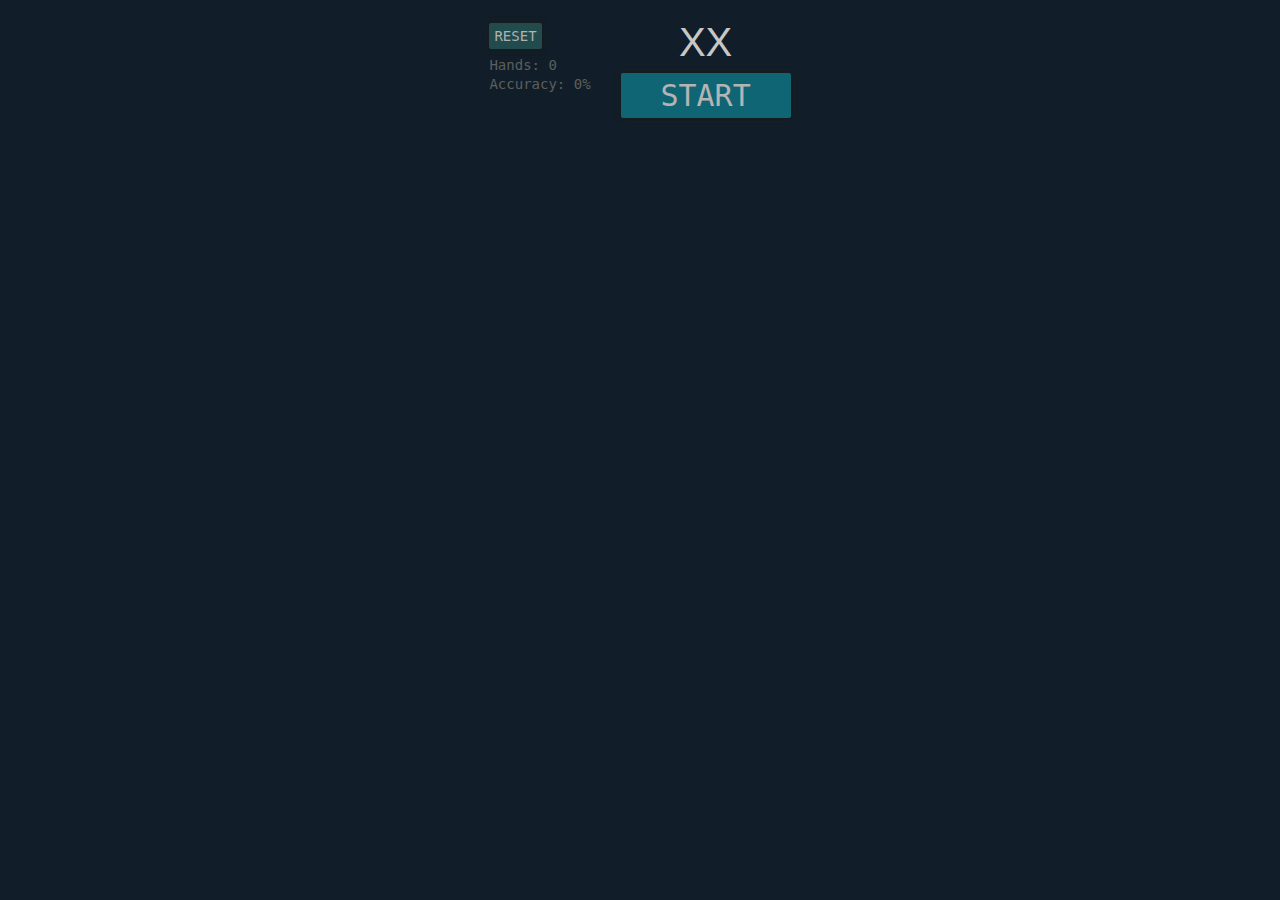
<file: mtt-pf-push-pos-bl-tr/index.html>
<!DOCTYPE html>
<html lang="en">
<head>
    <meta charset="UTF-8">
    <meta name="viewport" content="width=device-width, initial-scale=1.0">
    <meta http-equiv="X-UA-Compatible" content="ie=edge">
    <title>MTT P/F - %PPBL</title>
    <link rel="stylesheet" href="style.css">
</head>
<body>

<div class="main">
    <div class="main-wrap">
        <div class="main-history">
            <div class="stats-wrap">
                <div class="stats-reset-btn btn">RESET</div>
                <div class="stats-hands">Hands: 0</div>
                <div class="stats-accuracy">Accuracy: 0%</div>
            </div>
            <div class="history-hands">

            </div>
        </div>
        <div class="main-quiz">
            <div class="main-quiz-hand">XX</div>
            <div class="main-quiz-answers">
                <div class="quiz-start">START</div>
                <div class="quiz-answer-1 hidden">X</div>
                <div class="quiz-answer-2 hidden">X</div>
                <div class="quiz-answer-3 hidden">X</div>
                <div class="quiz-answer-4 hidden">X</div>
            </div>
        </div>
    </div>
</div>

<script src="jquery-3.4.1.min.js"></script>
<script src="main.js"></script>
</body>
</html>
</file>
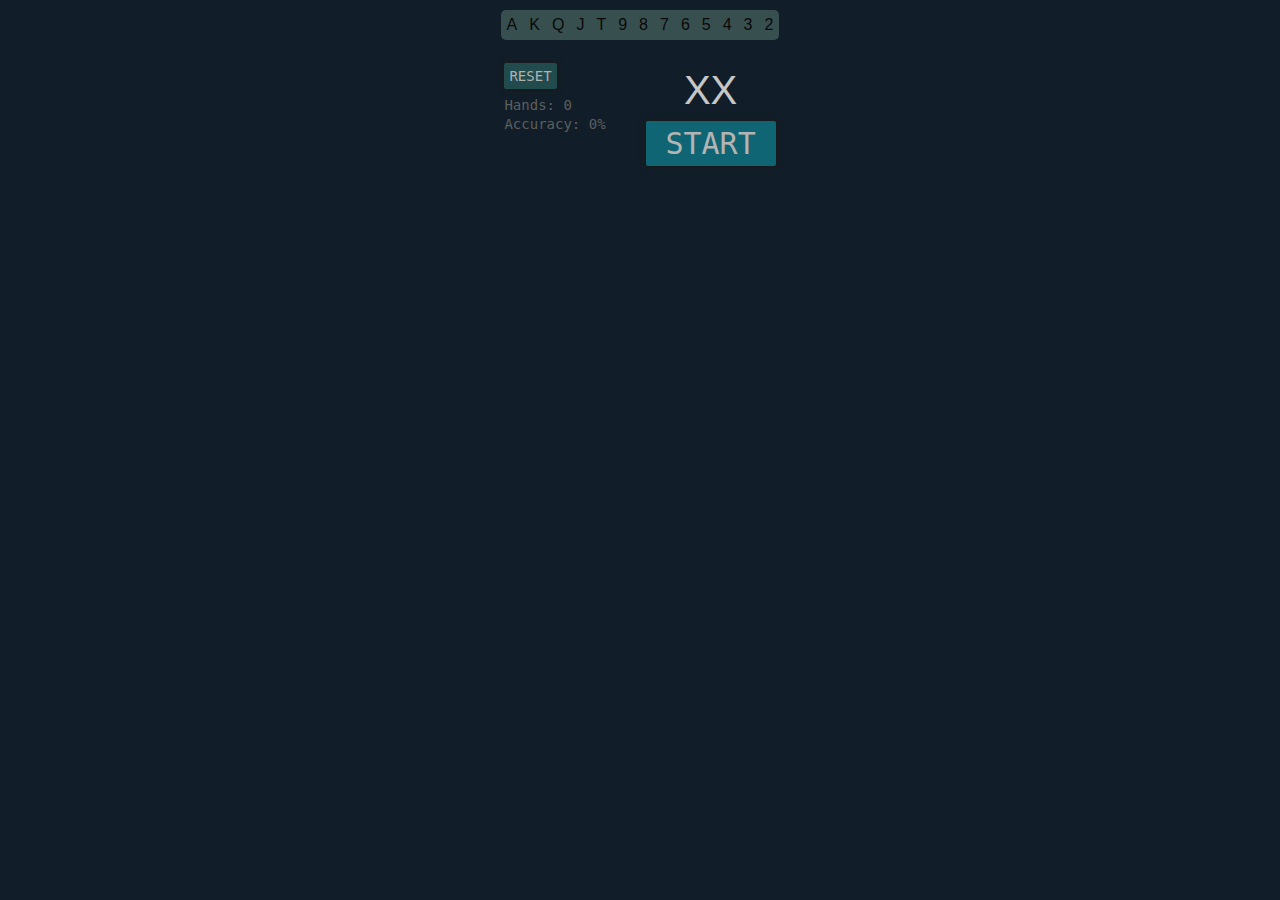
<file: mtt_pf_br_tr/index.html>
<!DOCTYPE html>
<html lang="en">
<head>
    <meta charset="UTF-8">
    <meta name="viewport" content="width=device-width, initial-scale=1.0">
    <meta http-equiv="X-UA-Compatible" content="ie=edge">
    <title>MTT P/F - %BR</title>
    <link rel="stylesheet" href="style.css">
</head>
<body>

<div class="main">
    <div class="main-out-wrap">
        <div class="settings">
            <input class="card-input hidden" id="A" type="checkbox" name="A"/><label class="settings-card" for="A">A</label>
            <input class="card-input hidden" id="K" type="checkbox" name="K"/><label class="settings-card" for="K">K</label>
            <input class="card-input hidden" id="Q" type="checkbox" name="Q"/><label class="settings-card" for="Q">Q</label>
            <input class="card-input hidden" id="J" type="checkbox" name="J"/><label class="settings-card" for="J">J</label>
            <input class="card-input hidden" id="T" type="checkbox" name="T"/><label class="settings-card" for="T">T</label>
            <input class="card-input hidden" id="9" type="checkbox" name="9"/><label class="settings-card" for="9">9</label>
            <input class="card-input hidden" id="8" type="checkbox" name="8"/><label class="settings-card" for="8">8</label>
            <input class="card-input hidden" id="7" type="checkbox" name="7"/><label class="settings-card" for="7">7</label>
            <input class="card-input hidden" id="6" type="checkbox" name="6"/><label class="settings-card" for="6">6</label>
            <input class="card-input hidden" id="5" type="checkbox" name="5"/><label class="settings-card" for="5">5</label>
            <input class="card-input hidden" id="4" type="checkbox" name="4"/><label class="settings-card" for="4">4</label>
            <input class="card-input hidden" id="3" type="checkbox" name="3"/><label class="settings-card" for="3">3</label>
            <input class="card-input hidden" id="2" type="checkbox" name="2"/><label class="settings-card" for="2">2</label>
        </div>
        <div class="main-wrap">
            <div class="main-history">
                <div class="stats-wrap">
                    <div class="stats-reset-btn btn">RESET</div>
                    <div class="stats-hands">Hands: 0</div>
                    <div class="stats-accuracy">Accuracy: 0%</div>
                </div>
                <div class="history-hands">

                </div>
            </div>
            <div class="main-quiz">
                <div class="main-quiz-hand">XX</div>
                <div class="main-quiz-answers">
                    <div class="quiz-start">START</div>
                    <div class="quiz-answer-1 hidden">X</div>
                    <div class="quiz-answer-2 hidden">X</div>
                    <div class="quiz-answer-3 hidden">X</div>
                    <div class="quiz-answer-4 hidden">X</div>
                </div>
            </div>
        </div>
    </div>
</div>

<script src="jquery-3.4.1.min.js"></script>
<script src="main.js"></script>
</body>
</html>
</file>
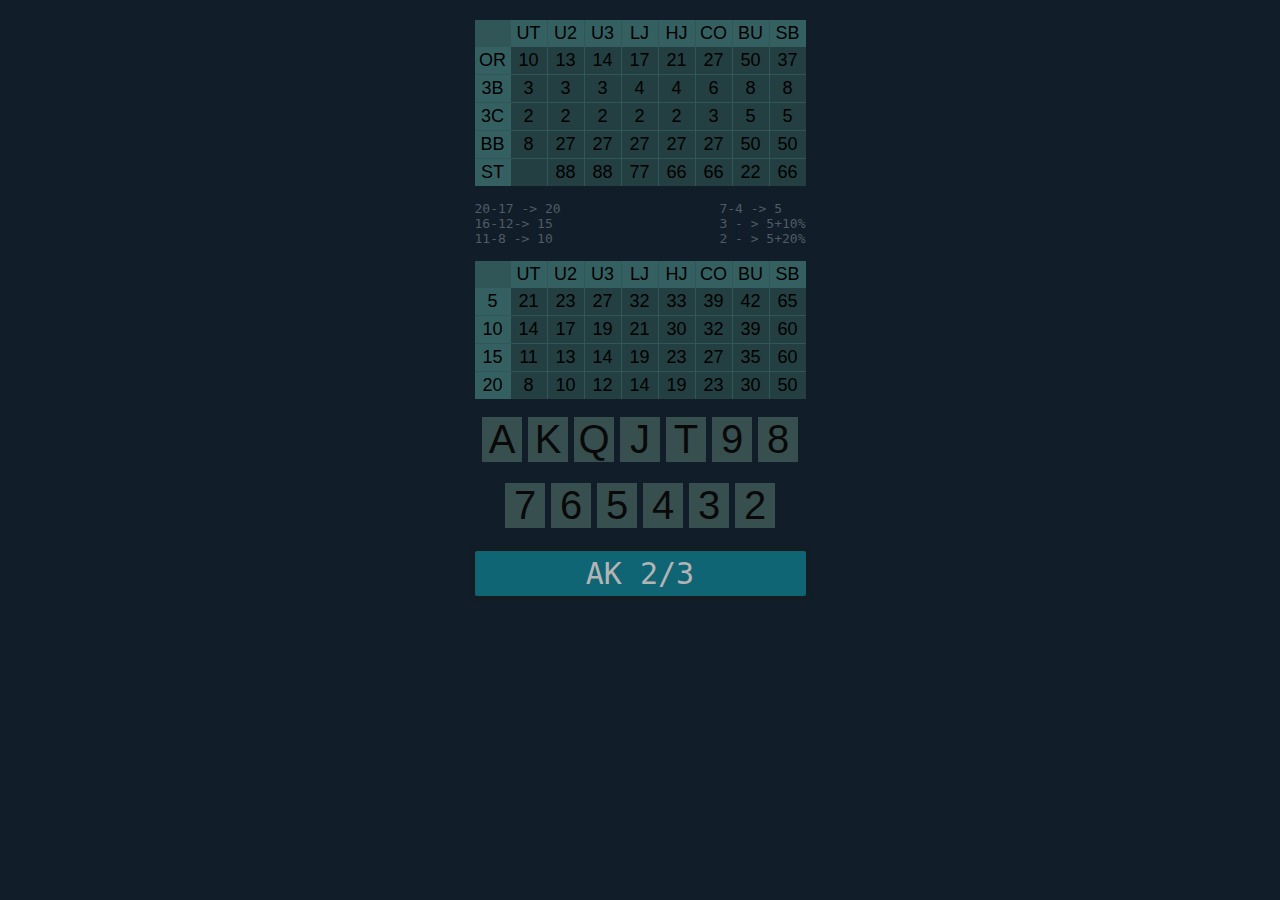
<file: mtt_pf_help/index.html>
<!DOCTYPE html>
<html lang="en">
<head>
    <meta charset="UTF-8">
    <meta name="viewport" content="width=device-width, initial-scale=1.0">
    <meta http-equiv="X-UA-Compatible" content="ie=edge">
    <title>MTT P/F - %BR</title>
    <link rel="stylesheet" href="style.css">
</head>
<body>

<div class="main">
    <div class="main-out-wrap">

        <div class="main-wrap">
            <div class="main-quiz">
                <div class="table-data">
                    <div class="row-names table-row">
                        <div class="col-bb table-col table-head-col"></div>
                        <div class="col-ut table-col table-head-col">UT</div>
                        <div class="col-u2 table-col table-head-col">U2</div>
                        <div class="col-u3 table-col table-head-col">U3</div>
                        <div class="col-lj table-col table-head-col">LJ</div>
                        <div class="col-hj table-col table-head-col">HJ</div>
                        <div class="col-co table-col table-head-col">CO</div>
                        <div class="col-bu table-col table-head-col">BU</div>
                        <div class="col-sb table-col table-head-col">SB</div>
                    </div>
                    <div class="row-5bb table-row">
                        <div class="col-bb table-col">OR</div>
                        <div class="col-ut table-col">10</div>
                        <div class="col-u2 table-col">13</div>
                        <div class="col-u3 table-col">14</div>
                        <div class="col-lj table-col">17</div>
                        <div class="col-hj table-col">21</div>
                        <div class="col-co table-col">27</div>
                        <div class="col-bu table-col">50</div>
                        <div class="col-sb table-col">37</div>
                    </div>
                    <div class="row-10bb table-row">
                        <div class="col-bb table-col">3B</div>
                        <div class="col-ut table-col">3</div>
                        <div class="col-u2 table-col">3</div>
                        <div class="col-u3 table-col">3</div>
                        <div class="col-lj table-col">4</div>
                        <div class="col-hj table-col">4</div>
                        <div class="col-co table-col">6</div>
                        <div class="col-bu table-col">8</div>
                        <div class="col-sb table-col">8</div>
                    </div>
                    <div class="row-15bb table-row">
                        <div class="col-bb table-col">3C</div>
                        <div class="col-ut table-col">2</div>
                        <div class="col-u2 table-col">2</div>
                        <div class="col-u3 table-col">2</div>
                        <div class="col-lj table-col">2</div>
                        <div class="col-hj table-col">2</div>
                        <div class="col-co table-col">3</div>
                        <div class="col-bu table-col">5</div>
                        <div class="col-sb table-col">5</div>
                    </div>
                    <div class="row-20bb table-row row-st">
                        <div class="col-bb table-col">BB</div>
                        <div class="col-ut table-col">8</div>
                        <div class="col-u2 table-col">27</div>
                        <div class="col-u3 table-col">27</div>
                        <div class="col-lj table-col">27</div>
                        <div class="col-hj table-col">27</div>
                        <div class="col-co table-col">27</div>
                        <div class="col-bu table-col">50</div>
                        <div class="col-sb table-col">50</div>
                    </div>
                    <div class="row-20bb table-row">
                        <div class="col-bb table-col-set">ST</div>
                        <div class="col-ut table-col-set"></div>
                        <div class="col-u2 table-col-set">88</div>
                        <div class="col-u3 table-col-set">88</div>
                        <div class="col-lj table-col-set">77</div>
                        <div class="col-hj table-col-set">66</div>
                        <div class="col-co table-col-set">66</div>
                        <div class="col-bu table-col-set">22</div>
                        <div class="col-sb table-col-set">66</div>
                    </div>
                </div>
                <div class="main-pbb-rules">
                    <div class="pbb-rules">
                        20-17 -> 20 <br>
                        16-12-> 15 <br>
                        11-8 -> 10  

                    </div>
                    <div class="pbb-rules">
                        7-4 -> 5 <br>
                        3 - > 5+10% <br> 
                        2 - > 5+20% <br>
                    </div>
                </div>
                <div class="table-data">
                    <div class="row-names table-row">
                        <div class="col-bb table-col table-head-col"></div>
                        <div class="col-ut table-col table-head-col">UT</div>
                        <div class="col-u2 table-col table-head-col">U2</div>
                        <div class="col-u3 table-col table-head-col">U3</div>
                        <div class="col-lj table-col table-head-col">LJ</div>
                        <div class="col-hj table-col table-head-col">HJ</div>
                        <div class="col-co table-col table-head-col">CO</div>
                        <div class="col-bu table-col table-head-col">BU</div>
                        <div class="col-sb table-col table-head-col">SB</div>
                    </div>
                    <div class="row-5bb table-row">
                        <div class="col-bb table-col">5</div>
                        <div class="col-ut table-col">21</div>
                        <div class="col-u2 table-col">23</div>
                        <div class="col-u3 table-col">27</div>
                        <div class="col-lj table-col">32</div>
                        <div class="col-hj table-col">33</div>
                        <div class="col-co table-col">39</div>
                        <div class="col-bu table-col">42</div>
                        <div class="col-sb table-col">65</div>
                    </div>
                    <div class="row-10bb table-row">
                        <div class="col-bb table-col">10</div>
                        <div class="col-ut table-col">14</div>
                        <div class="col-u2 table-col">17</div>
                        <div class="col-u3 table-col">19</div>
                        <div class="col-lj table-col">21</div>
                        <div class="col-hj table-col">30</div>
                        <div class="col-co table-col">32</div>
                        <div class="col-bu table-col">39</div>
                        <div class="col-sb table-col">60</div>
                    </div>
                    <div class="row-15bb table-row">
                        <div class="col-bb table-col">15</div>
                        <div class="col-ut table-col">11</div>
                        <div class="col-u2 table-col">13</div>
                        <div class="col-u3 table-col">14</div>
                        <div class="col-lj table-col">19</div>
                        <div class="col-hj table-col">23</div>
                        <div class="col-co table-col">27</div>
                        <div class="col-bu table-col">35</div>
                        <div class="col-sb table-col">60</div>
                    </div>
                    <div class="row-20bb table-row">
                        <div class="col-bb table-col">20</div>
                        <div class="col-ut table-col">8</div>
                        <div class="col-u2 table-col">10</div>
                        <div class="col-u3 table-col">12</div>
                        <div class="col-lj table-col">14</div>
                        <div class="col-hj table-col">19</div>
                        <div class="col-co table-col">23</div>
                        <div class="col-bu table-col">30</div>
                        <div class="col-sb table-col">50</div>
                    </div>
                </div>
                <div class="main-quiz-hand1">
                    <div class="main-quiz-hand">
                        <div class="main-card">A</div>
                        <div class="main-card">K</div>
                        <div class="main-card">Q</div>
                        <div class="main-card">J</div>
                        <div class="main-card">T</div>
                        <div class="main-card">9</div>
                        <div class="main-card">8</div>
                    </div>
                    <div class="main-quiz-hand">

                        <div class="main-card">7</div>
                        <div class="main-card">6</div>
                        <div class="main-card">5</div>
                        <div class="main-card">4</div>
                        <div class="main-card">3</div>
                        <div class="main-card">2</div>
                    </div>

                </div>
                <div class="main-quiz-answers">
                    <div class="quiz-hand-data">AK 2/3</div>
                </div>



            </div>
        </div>
    </div>
</div>

<script src="jquery-3.4.1.min.js"></script>
<script src="main.js"></script>
</body>
</html>
</file>
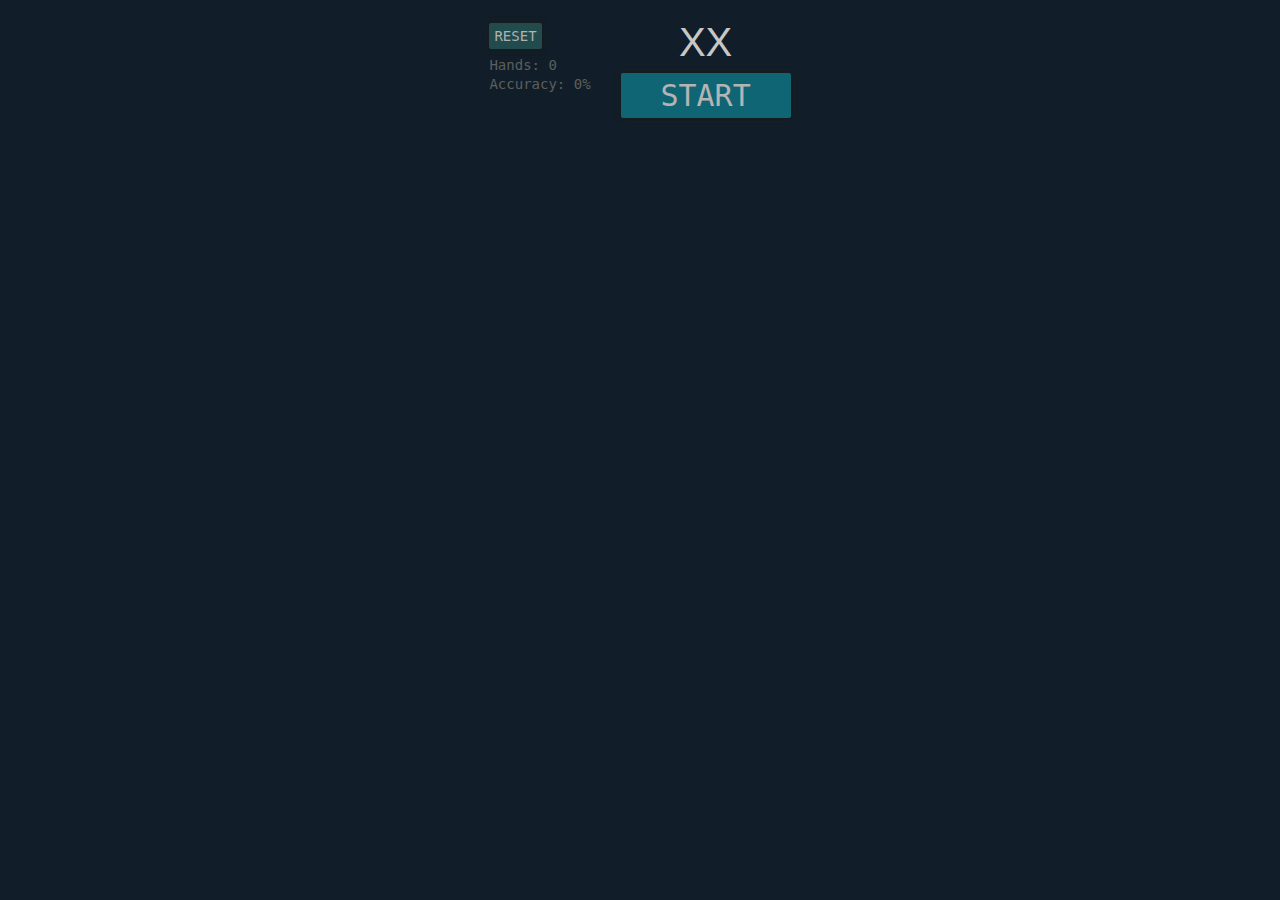
<file: mtt_pf_push_pos_bl_tr/index.html>
<!DOCTYPE html>
<html lang="en">
<head>
    <meta charset="UTF-8">
    <meta name="viewport" content="width=device-width, initial-scale=1.0">
    <meta http-equiv="X-UA-Compatible" content="ie=edge">
    <title>MTT P/F - %PPBL</title>
    <link rel="stylesheet" href="style.css">
</head>
<body>

<div class="main">
    <div class="main-wrap">
        <div class="main-history">
            <div class="stats-wrap">
                <div class="stats-reset-btn btn">RESET</div>
                <div class="stats-hands">Hands: 0</div>
                <div class="stats-accuracy">Accuracy: 0%</div>
            </div>
            <div class="history-hands">

            </div>
        </div>
        <div class="main-quiz">
            <div class="main-quiz-hand">XX</div>
            <div class="main-quiz-answers">
                <div class="quiz-start">START</div>
                <div class="quiz-answer-1 hidden">X</div>
                <div class="quiz-answer-2 hidden">X</div>
                <div class="quiz-answer-3 hidden">X</div>
                <div class="quiz-answer-4 hidden">X</div>
            </div>
        </div>
    </div>
</div>

<script src="jquery-3.4.1.min.js"></script>
<script src="main.js"></script>
</body>
</html>
</file>
<file: mtt-pf-push-pos-bl-tr/style.css>
.stats-wrap {
    display: flex;
    flex-direction: column;
}

.stats-wrap div,
.history-hands div {
    margin-top: 3px;
}

.main-history {
    font-size: 14px;
    font-family: monospace;
}

.main-wrap {
    margin-top: 20px;
    display: flex;
    justify-content: center;
}

.btn {
    border-radius: 2px;
    box-shadow: 0px 0px 5px 1px #1b1b1b;
    background-color: rgb(33, 75, 76);
    color: #b1b1b1;
    padding: 5px;
    width: fit-content;
}

.stats-reset-btn {
    margin-bottom: 5px;
    cursor: pointer;
}

.main-quiz {
    margin-left: 30px;
    width: 170px;
}

.main-quiz-hand {
    margin: 0 0 8px 0;
    font-size: 40px;
    display: flex;
    justify-content: center;
    color: #c7c7c7;
}

.hidden{
    visibility: hidden;
}

.quiz-answer-1,
.quiz-answer-2,
.quiz-answer-3,
.quiz-answer-4,
.quiz-start {
    font-size: 30px;
    border-radius: 2px;
    box-shadow: 0px 0px 5px 1px #1b1b1b;
    background-color: rgb(16, 101, 116);
    color: #b4b4b4;
    padding: 5px;
    /* width: 120px; */
    margin-bottom: 15px;
    display: flex;
    justify-content: center;
    font-family: monospace;
    cursor: pointer;
}




















body {
    font-family: 'Open Sans', sans-serif;
    background-color: rgb(17, 30, 41);
    color: #5c5f5e;
    /* text-shadow: 1px 1px 2px #4a4a4a; */
}

.menu {
    /* text-align: center; */
    margin-bottom: 40px;
    display: flex;
    justify-content: space-between;
    text-shadow: none;
}

.main_wrap {
    margin-left: auto;
    margin-right: auto;
    width: 600px;
}

.main_screen {
    width: 410px;
    margin-left: auto;
    margin-right: auto;
}

.main_screen_hero_action {
    /* justify-content: center; */
    display: flex;
    width: 280px;
    margin: auto;
    flex-wrap: wrap;
}

.main_screen_players {
    display: flex;
    flex-wrap: wrap;
}

.player  {
    display: flex;
    flex-wrap: wrap;
    flex-direction: column;
    margin-bottom: 40px;
    width: 110px;
    align-content: center;
    /* background-color: #4a5063; */
    background-color: rgb(73, 120, 121);
    align-items: center;
    height: 80px;
    justify-content: center;
    color: rgb(173, 187, 167);
    border-radius: 5px;
    box-shadow: 0px 0px 5px 1px #1b1b1b;
    position: relative;
}



.player  span{
    margin-bottom: 5px;
}

.player_1 {
    margin-right: 40px;
}

.player_2 {
    margin-right: 40px;
    margin-top: -20px;
}

.player_6 {
    margin-right: 40px;
}

.player_4 {
 order: 6;
}

.faded {
    color: #4f5351;
    background-color: #343836;
    text-shadow: 0px 0px 0px #4a4a4a;
}

.bold {
    /* font-weight: 700;*/
    color: #f5f1ea; 
    background-color: #dc772f;
}

.hero {
    color:rgb(173, 187, 167);
    order: 5;
    margin-right: 40px;
    box-shadow: 0px 0px 0px 1px #a7a7a7;
    margin-top: 20px;
}

.hidden {
    display: none;

}

a {
    text-decoration: none;
    padding: 7px;
    margin-right: 10px;
    background-color: rgb(64, 106, 107);
    color: cornsilk;
    display: flex;
    margin: 5px;

}

a:hover { 
    background-color: rgb(44, 97, 99);
}

.hero_fcard {
    padding: 10px 8px 10px 8px;
    background-color: #464656;
    border-radius: 3px;
    color: white;
    text-shadow: 1px 1px 2px #4a4a4a;
    width: 13px;
    display: inline-block;
    text-align: center;
    border: 1px #ffffff85 solid;
}

.hero_scard {
    padding: 10px 8px 10px 8px;
    background-color: #367e2f;
    border-radius: 3px;
    color: white;
    text-shadow: 1px 1px 2px #4a4a4a;
    width: 13px;
    display: inline-block;
    text-align: center;
    border: 1px #ffffff85 solid;
}

.button::after {
    content: "🅱️";
    position: absolute;
    right: 3px;
    top: 1px;
}

.player_1_action,
.player_2_action,
.player_3_action, 
.player_4_action,
.player_6_action {
    text-transform: uppercase;
    /* font-style: italic; */
    font-size: 18px;
    font-family: Unispace;
}

.player_1_position,
.player_2_position,
.player_3_position, 
.player_4_position,
.player_6_position {
    
}

.player_1_stats,
.player_2_stats,
.player_3_stats, 
.player_4_stats,
.player_6_stats {
    font-size: 14px;
}

.hero {
    background-color: rgb(6, 92, 97);
}
</file>
<file: mtt_pf_br_tr/style.css>
.stats-wrap {
    display: flex;
    flex-direction: column;
}

.stats-wrap div,
.history-hands div {
    margin-top: 3px;
}

.main-history {
    font-size: 14px;
    font-family: monospace;
}

.main-wrap {
    margin-top: 20px;
    display: flex;
    justify-content: center;
}

.settings {
    display: flex;
    justify-content: center;
    margin: 10px 0;
}

input[type="checkbox"]:checked+label {
     font-weight: bold;
     color: #a0a0a0;
}

.settings-card {
    padding: 6px;
    background-color: rgb(56 79 79);
    color: #090909;
    cursor: pointer;
    user-select: none;
}

.settings label:first-of-type {
    border-radius: 5px 0 0 5px;
}

.settings label:last-of-type {
    border-radius: 0 5px 5px 0;
}

.btn {
    border-radius: 2px;
    box-shadow: 0px 0px 5px 1px #1b1b1b;
    background-color: rgb(33, 75, 76);
    color: #b1b1b1;
    padding: 5px;
    width: fit-content;
}

.stats-reset-btn {
    margin-bottom: 5px;
    cursor: pointer;
}

.main-quiz {
    margin-left: 40px;
}

.main-quiz-hand {
    margin: 8px 0;
    font-size: 40px;
    display: flex;
    justify-content: center;
    color: #c7c7c7;
}

.hidden{
    visibility: hidden;
}

.quiz-answer-1,
.quiz-answer-2,
.quiz-answer-3,
.quiz-answer-4,
.quiz-start {
    font-size: 30px;
    border-radius: 2px;
    box-shadow: 0px 0px 5px 1px #1b1b1b;
    background-color: rgb(16, 101, 116);
    color: #b4b4b4;
    padding: 5px;
    width: 120px;
    margin-bottom: 10px;
    display: flex;
    justify-content: center;
    font-family: monospace;
    cursor: pointer;
}




















body {
    font-family: 'Open Sans', sans-serif;
    background-color: rgb(17, 30, 41);
    color: #5c5f5e;
    /* text-shadow: 1px 1px 2px #4a4a4a; */
}

.menu {
    /* text-align: center; */
    margin-bottom: 40px;
    display: flex;
    justify-content: space-between;
    text-shadow: none;
}

.main_wrap {
    margin-left: auto;
    margin-right: auto;
    width: 600px;
}

.main_screen {
    width: 410px;
    margin-left: auto;
    margin-right: auto;
}

.main_screen_hero_action {
    /* justify-content: center; */
    display: flex;
    width: 280px;
    margin: auto;
    flex-wrap: wrap;
}

.main_screen_players {
    display: flex;
    flex-wrap: wrap;
}

.player  {
    display: flex;
    flex-wrap: wrap;
    flex-direction: column;
    margin-bottom: 40px;
    width: 110px;
    align-content: center;
    /* background-color: #4a5063; */
    background-color: rgb(73, 120, 121);
    align-items: center;
    height: 80px;
    justify-content: center;
    color: rgb(173, 187, 167);
    border-radius: 5px;
    box-shadow: 0px 0px 5px 1px #1b1b1b;
    position: relative;
}



.player  span{
    margin-bottom: 5px;
}

.player_1 {
    margin-right: 40px;
}

.player_2 {
    margin-right: 40px;
    margin-top: -20px;
}

.player_6 {
    margin-right: 40px;
}

.player_4 {
 order: 6;
}

.faded {
    color: #4f5351;
    background-color: #343836;
    text-shadow: 0px 0px 0px #4a4a4a;
}

.bold {
    /* font-weight: 700;*/
    color: #f5f1ea; 
    background-color: #dc772f;
}

.hero {
    color:rgb(173, 187, 167);
    order: 5;
    margin-right: 40px;
    box-shadow: 0px 0px 0px 1px #a7a7a7;
    margin-top: 20px;
}

.hidden {
    display: none;

}

a {
    text-decoration: none;
    padding: 7px;
    margin-right: 10px;
    background-color: rgb(64, 106, 107);
    color: cornsilk;
    display: flex;
    margin: 5px;

}

a:hover { 
    background-color: rgb(44, 97, 99);
}

.hero_fcard {
    padding: 10px 8px 10px 8px;
    background-color: #464656;
    border-radius: 3px;
    color: white;
    text-shadow: 1px 1px 2px #4a4a4a;
    width: 13px;
    display: inline-block;
    text-align: center;
    border: 1px #ffffff85 solid;
}

.hero_scard {
    padding: 10px 8px 10px 8px;
    background-color: #367e2f;
    border-radius: 3px;
    color: white;
    text-shadow: 1px 1px 2px #4a4a4a;
    width: 13px;
    display: inline-block;
    text-align: center;
    border: 1px #ffffff85 solid;
}

.button::after {
    content: "🅱️";
    position: absolute;
    right: 3px;
    top: 1px;
}

.player_1_action,
.player_2_action,
.player_3_action, 
.player_4_action,
.player_6_action {
    text-transform: uppercase;
    /* font-style: italic; */
    font-size: 18px;
    font-family: Unispace;
}

.player_1_position,
.player_2_position,
.player_3_position, 
.player_4_position,
.player_6_position {
    
}

.player_1_stats,
.player_2_stats,
.player_3_stats, 
.player_4_stats,
.player_6_stats {
    font-size: 14px;
}

.hero {
    background-color: rgb(6, 92, 97);
}
</file>
<file: mtt_pf_help/style.css>
.stats-wrap {
    display: flex;
    flex-direction: column;
}

.stats-wrap div,
.history-hands div {
    margin-top: 3px;
}

.main-history {
    font-size: 14px;
    font-family: monospace;
}

.main-wrap {
    margin-top: 20px;
    display: flex;
    justify-content: center;
}

.suited {
    color: #6d9846 !important;
}

.settings {
    display: flex;
    justify-content: center;
    margin: 10px 0;
}

input[type="checkbox"]:checked+label {
     font-weight: bold;
     color: #a0a0a0;
}

.settings-card {
    padding: 6px;
    background-color: rgb(56 79 79);
    color: #090909;
    cursor: pointer;
    user-select: none;
}

body {
    user-select: none;
}

.settings label:first-of-type {
    border-radius: 5px 0 0 5px;
}

.settings label:last-of-type {
    border-radius: 0 5px 5px 0;
}

.btn {
    border-radius: 2px;
    box-shadow: 0px 0px 5px 1px #1b1b1b;
    background-color: rgb(33, 75, 76);
    color: #b1b1b1;
    padding: 5px;
    width: fit-content;
}

.stats-reset-btn {
    margin-bottom: 5px;
    cursor: pointer;
}

.main-quiz {
    display: flex;
    flex-direction: column;
}

.main-quiz-hand {
    margin-top: 15px;
    font-size: 40px;
    display: flex;
    justify-content: center;
    color: #c7c7c7;
}

.hidden{
    visibility: hidden;
}

.quiz-answer-1,
.quiz-answer-2,
.quiz-answer-3,
.quiz-answer-4,
.quiz-start {
    font-size: 30px;
    border-radius: 2px;
    box-shadow: 0px 0px 5px 1px #1b1b1b;
    background-color: rgb(16, 101, 116);
    color: #b4b4b4;
    padding: 5px;
    width: 120px;
    margin-bottom: 10px;
    display: flex;
    justify-content: center;
    font-family: monospace;
    cursor: pointer;
}

.quiz-hand-data {
    font-size: 30px;
    border-radius: 2px;
    box-shadow: 0px 0px 5px 1px #1b1b1b;
    background-color: rgb(16, 101, 116);
    color: #b4b4b4;
    padding: 5px;
    /* width: 120px; */
    margin: 20px 0;
    display: flex;
    justify-content: center;
    font-family: monospace;
}


.table-row {
    display: flex;
}

.table-col,
.table-col-set {
    width: 30px;
    height: 25px;
    justify-content: center;
    display: flex;
}

.main-card {
    background-color: rgb(56 79 79);
    color: #090909;
    cursor: pointer;
    user-select: none;
    margin: 3px;
    width: 40px;
    justify-content: center;
    display: flex;
}

.table-data {
    color: #000;
    font-size: 18px;
    background-color: #356062 !important;
}

.row-5bb .col-bb,
.row-10bb .col-bb,
.row-15bb .col-bb,
.row-20bb .col-bb {
    background-color: #356062 !important;
    color: #000 !important;
}

.row-names .col-bb{
    background-color: #305658 !important;
}


.row-names .table-head-col{
    background-color: #356062;
}

.table-col,
.table-col-set {
    background-color: #233f41;
    width: 36px;
    height: 27px;
    justify-content: center;
    align-items: center;
}

.suited-col {
    background-color: #4ca047;
    color: #cfcfcf;
}

.offsuited-col {
    /* background-color: #2b5b6a; */
    background-color: #367cad;
    color: #cfcfcf;
}

.main-pbb-rules {
    display: flex;
    justify-content: space-between;
}

.pbb-rules {
    margin: 15px 0px;
    font-family: monospace;
    color: #4f5b65;
    /* font-size: 18px; */
}

.col-ut,
.col-u2,
.col-u3,
.col-lj,
.col-hj,
.col-co,
.col-bu {
    border-right: 1px solid #305658;
}

.row-5bb,
.row-10bb,
.row-15bb,
.row-st {
    border-bottom: 1px solid #305658; 
}

/* .col-u2,
.col-lj,
.col-co {
    border-right: 1px solid #305658;
} */





body {
    font-family: 'Open Sans', sans-serif;
    background-color: rgb(17, 30, 41);
    color: #5c5f5e;
    box-sizing: border-box;
    /* text-shadow: 1px 1px 2px #4a4a4a; */
}

.menu {
    /* text-align: center; */
    margin-bottom: 40px;
    display: flex;
    justify-content: space-between;
    text-shadow: none;
}

.main_wrap {
    margin-left: auto;
    margin-right: auto;
    width: 600px;
}

.main_screen {
    width: 410px;
    margin-left: auto;
    margin-right: auto;
}

.main_screen_hero_action {
    /* justify-content: center; */
    display: flex;
    width: 280px;
    margin: auto;
    flex-wrap: wrap;
}

.main_screen_players {
    display: flex;
    flex-wrap: wrap;
}

.player  {
    display: flex;
    flex-wrap: wrap;
    flex-direction: column;
    margin-bottom: 40px;
    width: 110px;
    align-content: center;
    /* background-color: #4a5063; */
    background-color: rgb(73, 120, 121);
    align-items: center;
    height: 80px;
    justify-content: center;
    color: rgb(173, 187, 167);
    border-radius: 5px;
    box-shadow: 0px 0px 5px 1px #1b1b1b;
    position: relative;
}



.player  span{
    margin-bottom: 5px;
}

.player_1 {
    margin-right: 40px;
}

.player_2 {
    margin-right: 40px;
    margin-top: -20px;
}

.player_6 {
    margin-right: 40px;
}

.player_4 {
 order: 6;
}

.faded {
    color: #4f5351;
    background-color: #343836;
    text-shadow: 0px 0px 0px #4a4a4a;
}

.bold {
    /* font-weight: 700;*/
    color: #f5f1ea; 
    background-color: #dc772f;
}

.hero {
    color:rgb(173, 187, 167);
    order: 5;
    margin-right: 40px;
    box-shadow: 0px 0px 0px 1px #a7a7a7;
    margin-top: 20px;
}

.hidden {
    display: none;

}

a {
    text-decoration: none;
    padding: 7px;
    margin-right: 10px;
    background-color: rgb(64, 106, 107);
    color: cornsilk;
    display: flex;
    margin: 5px;

}

a:hover { 
    background-color: rgb(44, 97, 99);
}

.hero_fcard {
    padding: 10px 8px 10px 8px;
    background-color: #464656;
    border-radius: 3px;
    color: white;
    text-shadow: 1px 1px 2px #4a4a4a;
    width: 13px;
    display: inline-block;
    text-align: center;
    border: 1px #ffffff85 solid;
}

.hero_scard {
    padding: 10px 8px 10px 8px;
    background-color: #367e2f;
    border-radius: 3px;
    color: white;
    text-shadow: 1px 1px 2px #4a4a4a;
    width: 13px;
    display: inline-block;
    text-align: center;
    border: 1px #ffffff85 solid;
}

.button::after {
    content: "🅱️";
    position: absolute;
    right: 3px;
    top: 1px;
}

.player_1_action,
.player_2_action,
.player_3_action, 
.player_4_action,
.player_6_action {
    text-transform: uppercase;
    /* font-style: italic; */
    font-size: 18px;
    font-family: Unispace;
}

.player_1_position,
.player_2_position,
.player_3_position, 
.player_4_position,
.player_6_position {
    
}

.player_1_stats,
.player_2_stats,
.player_3_stats, 
.player_4_stats,
.player_6_stats {
    font-size: 14px;
}

.hero {
    background-color: rgb(6, 92, 97);
}
</file>
<file: mtt_pf_push_pos_bl_tr/style.css>
.stats-wrap {
    display: flex;
    flex-direction: column;
}

.stats-wrap div,
.history-hands div {
    margin-top: 3px;
}

.main-history {
    font-size: 14px;
    font-family: monospace;
}

.main-wrap {
    margin-top: 20px;
    display: flex;
    justify-content: center;
}

.btn {
    border-radius: 2px;
    box-shadow: 0px 0px 5px 1px #1b1b1b;
    background-color: rgb(33, 75, 76);
    color: #b1b1b1;
    padding: 5px;
    width: fit-content;
}

.stats-reset-btn {
    margin-bottom: 5px;
    cursor: pointer;
}

.main-quiz {
    margin-left: 30px;
    width: 170px;
}

.main-quiz-hand {
    margin: 0 0 8px 0;
    font-size: 40px;
    display: flex;
    justify-content: center;
    color: #c7c7c7;
}

.hidden{
    visibility: hidden;
}

.quiz-answer-1,
.quiz-answer-2,
.quiz-answer-3,
.quiz-answer-4,
.quiz-start {
    font-size: 30px;
    border-radius: 2px;
    box-shadow: 0px 0px 5px 1px #1b1b1b;
    background-color: rgb(16, 101, 116);
    color: #b4b4b4;
    padding: 5px;
    /* width: 120px; */
    margin-bottom: 15px;
    display: flex;
    justify-content: center;
    font-family: monospace;
    cursor: pointer;
}




















body {
    font-family: 'Open Sans', sans-serif;
    background-color: rgb(17, 30, 41);
    color: #5c5f5e;
    /* text-shadow: 1px 1px 2px #4a4a4a; */
}

.menu {
    /* text-align: center; */
    margin-bottom: 40px;
    display: flex;
    justify-content: space-between;
    text-shadow: none;
}

.main_wrap {
    margin-left: auto;
    margin-right: auto;
    width: 600px;
}

.main_screen {
    width: 410px;
    margin-left: auto;
    margin-right: auto;
}

.main_screen_hero_action {
    /* justify-content: center; */
    display: flex;
    width: 280px;
    margin: auto;
    flex-wrap: wrap;
}

.main_screen_players {
    display: flex;
    flex-wrap: wrap;
}

.player  {
    display: flex;
    flex-wrap: wrap;
    flex-direction: column;
    margin-bottom: 40px;
    width: 110px;
    align-content: center;
    /* background-color: #4a5063; */
    background-color: rgb(73, 120, 121);
    align-items: center;
    height: 80px;
    justify-content: center;
    color: rgb(173, 187, 167);
    border-radius: 5px;
    box-shadow: 0px 0px 5px 1px #1b1b1b;
    position: relative;
}



.player  span{
    margin-bottom: 5px;
}

.player_1 {
    margin-right: 40px;
}

.player_2 {
    margin-right: 40px;
    margin-top: -20px;
}

.player_6 {
    margin-right: 40px;
}

.player_4 {
 order: 6;
}

.faded {
    color: #4f5351;
    background-color: #343836;
    text-shadow: 0px 0px 0px #4a4a4a;
}

.bold {
    /* font-weight: 700;*/
    color: #f5f1ea; 
    background-color: #dc772f;
}

.hero {
    color:rgb(173, 187, 167);
    order: 5;
    margin-right: 40px;
    box-shadow: 0px 0px 0px 1px #a7a7a7;
    margin-top: 20px;
}

.hidden {
    display: none;

}

a {
    text-decoration: none;
    padding: 7px;
    margin-right: 10px;
    background-color: rgb(64, 106, 107);
    color: cornsilk;
    display: flex;
    margin: 5px;

}

a:hover { 
    background-color: rgb(44, 97, 99);
}

.hero_fcard {
    padding: 10px 8px 10px 8px;
    background-color: #464656;
    border-radius: 3px;
    color: white;
    text-shadow: 1px 1px 2px #4a4a4a;
    width: 13px;
    display: inline-block;
    text-align: center;
    border: 1px #ffffff85 solid;
}

.hero_scard {
    padding: 10px 8px 10px 8px;
    background-color: #367e2f;
    border-radius: 3px;
    color: white;
    text-shadow: 1px 1px 2px #4a4a4a;
    width: 13px;
    display: inline-block;
    text-align: center;
    border: 1px #ffffff85 solid;
}

.button::after {
    content: "🅱️";
    position: absolute;
    right: 3px;
    top: 1px;
}

.player_1_action,
.player_2_action,
.player_3_action, 
.player_4_action,
.player_6_action {
    text-transform: uppercase;
    /* font-style: italic; */
    font-size: 18px;
    font-family: Unispace;
}

.player_1_position,
.player_2_position,
.player_3_position, 
.player_4_position,
.player_6_position {
    
}

.player_1_stats,
.player_2_stats,
.player_3_stats, 
.player_4_stats,
.player_6_stats {
    font-size: 14px;
}

.hero {
    background-color: rgb(6, 92, 97);
}
</file>
